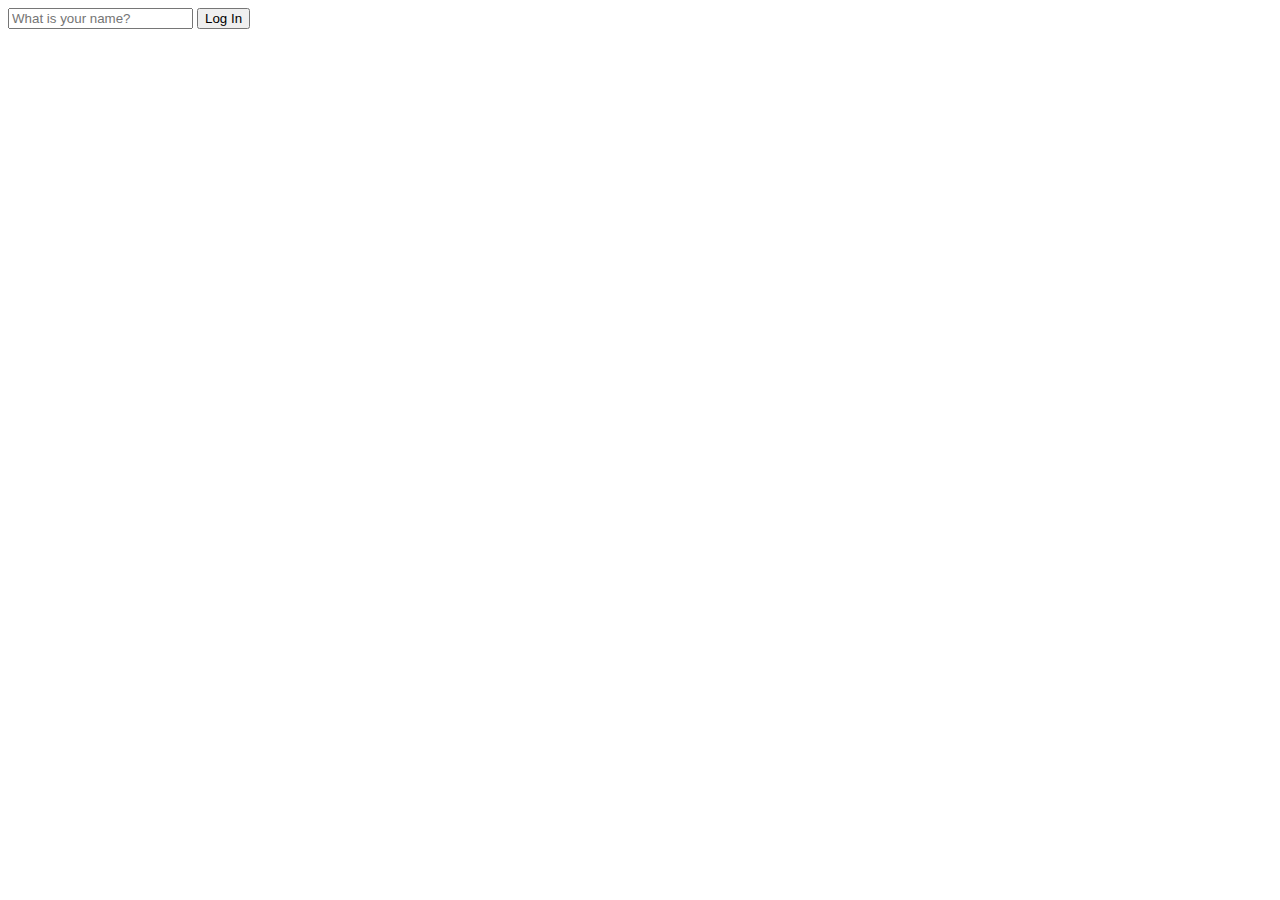
<file: Login/index.html>
<!DOCTYPE html>
<html lang="en">
<head>
    <meta charset="UTF-8">
    <meta http-equiv="X-UA-Compatible" content="IE=edge">
    <meta name="viewport" content="width=device-width, initial-scale=1.0">
    <link rel="stylesheet" href="style.css">
    <title>Momentum App</title>
</head>
<body>
    <form id ="login-form">
    <input 
        required 
        maxlength="15" 
        type="text" 
        placeholder="What is your name?"
    />
    <button>Log In</button>
    </form>
    <script src="app.js"></script>
</body>
</html>
</file>
<file: Login/style.css>
.hidden {
    display: none;
}
</file>
